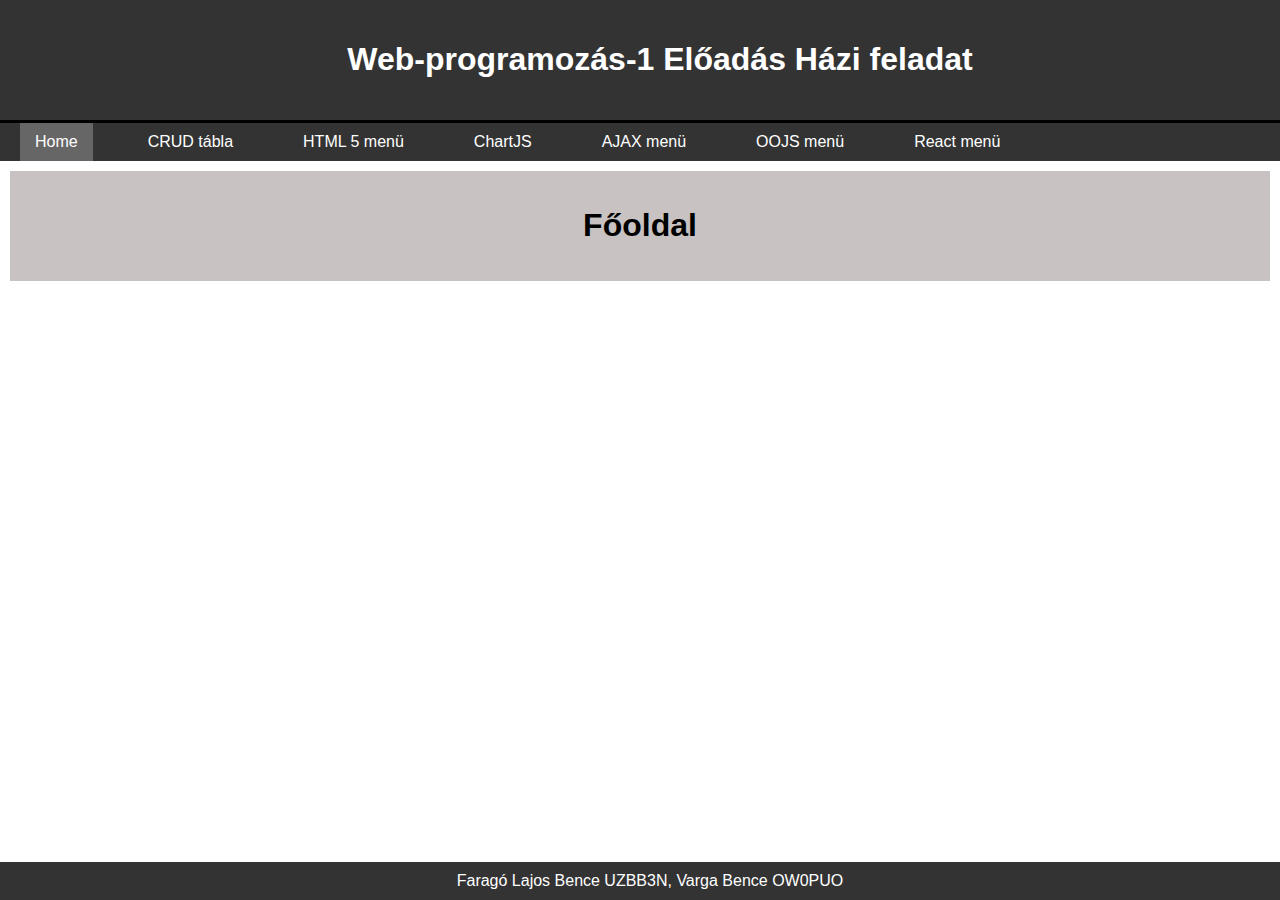
<file: web1_előadás/index.html>
<!DOCTYPE html>
<html lang="HU">
<head>
    <meta charset="UTF-8">
    <meta name="viewport" content="width=device-width, initial-scale=1.0">
    <title>Beadandó</title>
     <link rel="stylesheet" href="style.css">
</head>
<body>
    <header>
        <h1 class="header">Web-programozás-1 Előadás Házi feladat</h1>
    </header>
    <nav class="menu">
        <ul>
            <li><a class="active" href="/index.html">Home</a></li>
            <li><a href="/oldal1.html">CRUD tábla</a></li>
            <li><a href="/html5menu/ws.html">HTML 5 menü</a></li>
            <li><a href="/chartjs.html">ChartJS</a></li>
            <li><a href="AJAXmenu/ajax.html">AJAX menü</a></li>
            <li><a href="/oojs.html">OOJS menü</a></li>
            <li><a href="/react">React menü</a></li>
        </ul>
    </nav>
    <aside>
        <h1>Főoldal</h1>
    </aside>
    <div class="content">
        <article>
            <p></p>
        </article>
        <article>
            <p></p>
        </article>
    </div>
   
    <footer>
        Faragó Lajos Bence UZBB3N, Varga Bence OW0PUO
    </footer>
</body>
</html>
</file>
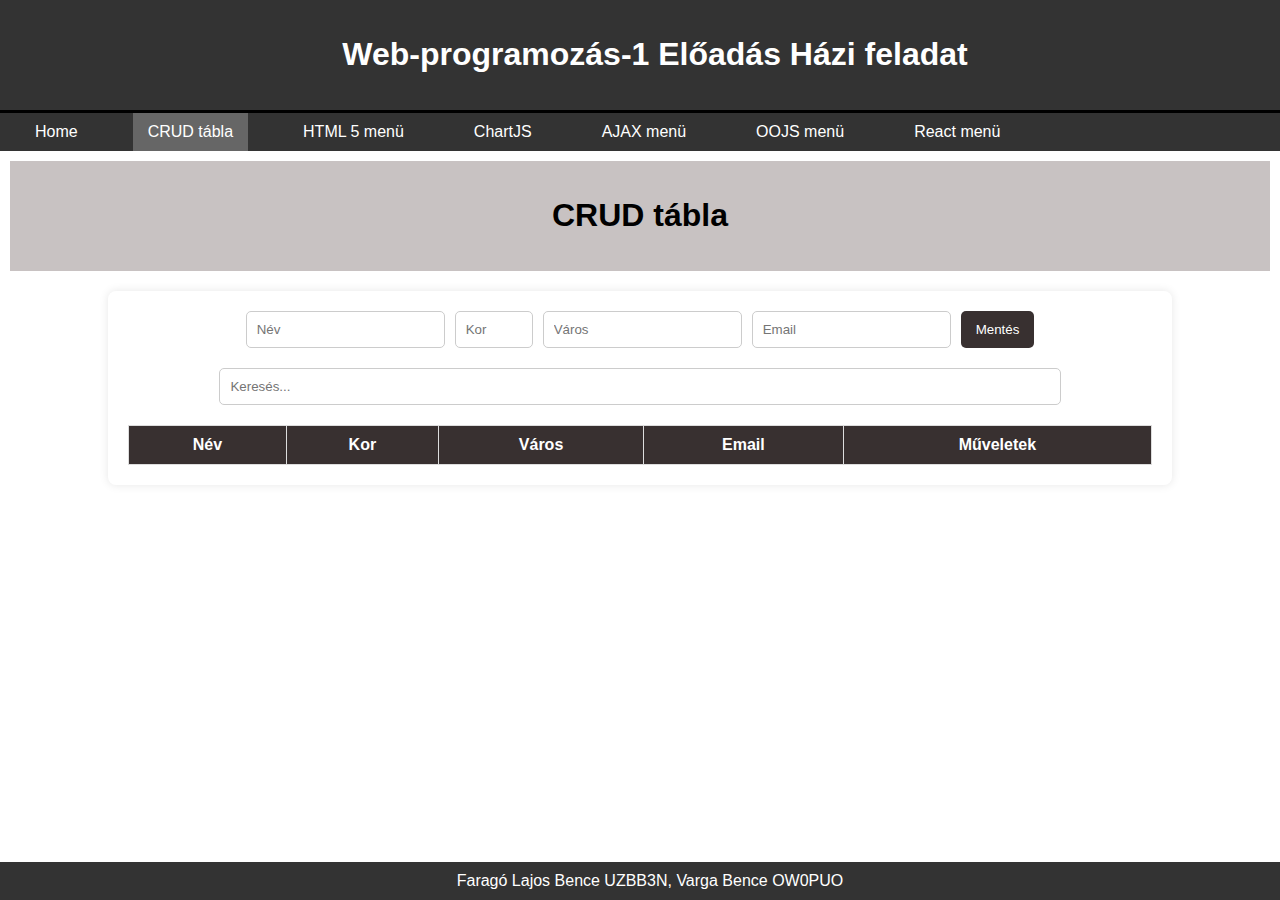
<file: web1_előadás/oldal1.html>
<!DOCTYPE html>
<html lang="hu">
<head>
    <meta charset="UTF-8">
    <meta name="viewport" content="width=device-width, initial-scale=1.0">
    <title>Beadandó</title>
    <link rel="stylesheet" href="style2.css">
</head>
<body>
    <header>
        <h1 class="header">Web-programozás-1 Előadás Házi feladat</h1>
    </header>
    <nav class="menu">
        <ul>
            <li><a href="index.html">Home</a></li>
            <li><a class="active" href="oldal1.html">CRUD tábla</a></li>
            <li><a href="html5menu/ws.html">HTML 5 menü</a></li>
            <li><a href="/chartjs.html">ChartJS</a></li>
            <li><a href="AJAXmenu/ajax.html">AJAX menü</a></li>
            <li><a href="/oojs.html">OOJS menü</a></li>
            <li><a href="/react">React menü</a></li>
        </ul>
    </nav>

    <aside>
        <h1>CRUD tábla</h1>
    </aside>

    <main>
        <form id="crud-form">
            <input type="text" id="name" placeholder="Név" required>
            <input type="number" id="age" placeholder="Kor" min="1" max="120" required>
            <input type="text" id="city" placeholder="Város" required>
            <input type="email" id="email" placeholder="Email" required>
            <button type="submit">Mentés</button>
        </form>

        <input type="text" id="search" placeholder="Keresés...">

        <table>
            <thead>
                <tr>
                    <th onclick="sortTable('name')">Név</th>
                    <th onclick="sortTable('age')">Kor</th>
                    <th onclick="sortTable('city')">Város</th>
                    <th onclick="sortTable('email')">Email</th>
                    <th>Műveletek</th>
                </tr>
            </thead>
            <tbody id="table-body">
                
            </tbody>
        </table>
    </main>

    <script src="javasrcipt/tabla.js"></script>

    <footer>
        Faragó Lajos Bence UZBB3N, Varga Bence OW0PUO
    </footer>
</body>
</html>
</file>
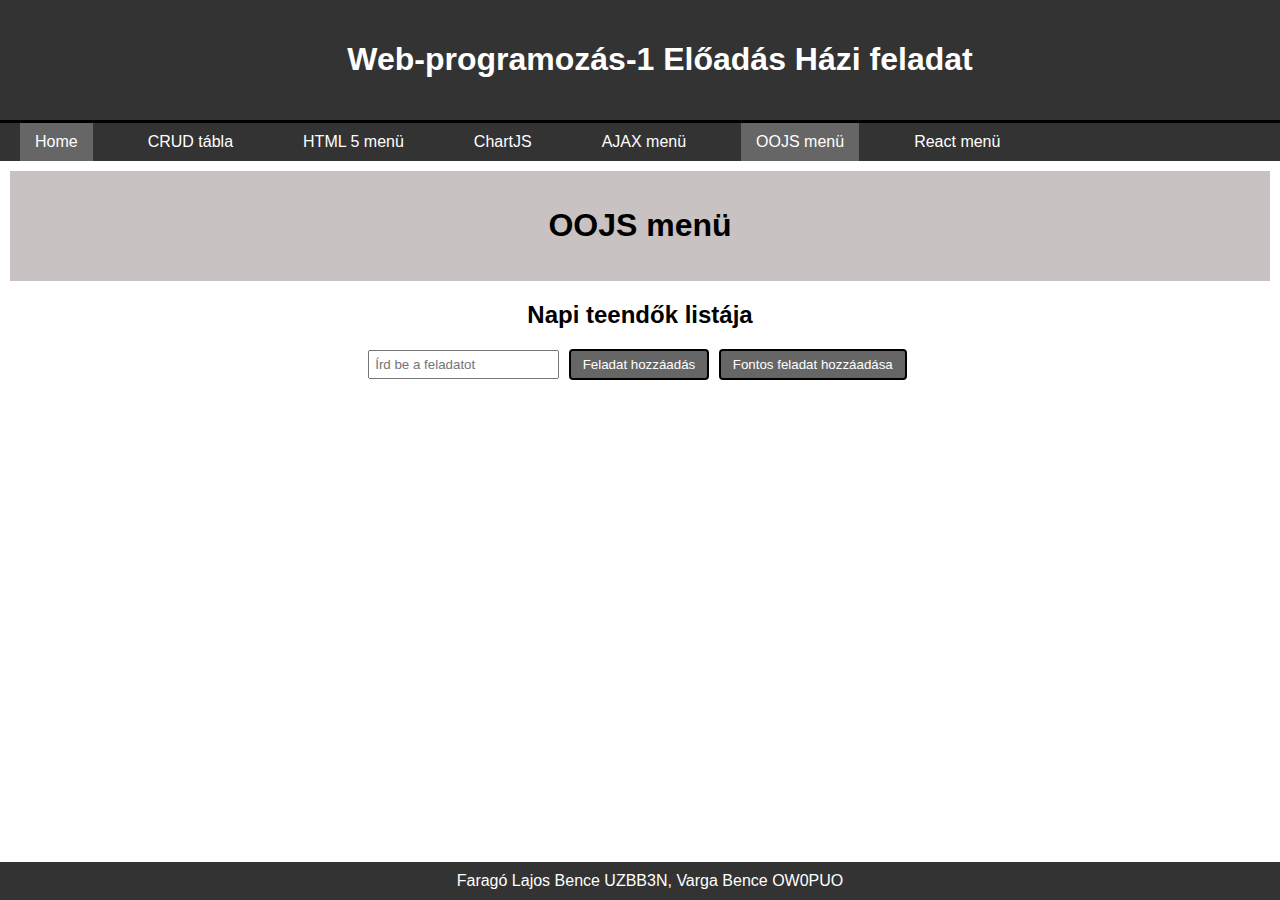
<file: web1_előadás/oojs.html>
<!DOCTYPE html>
<html lang="HU">
<head>
    <meta charset="UTF-8">
    <meta name="viewport" content="width=device-width, initial-scale=1.0">
    <title>Beadandó</title>
     <link rel="stylesheet" href="style.css">
</head>
<body>
    <header>
        <h1 class="header">Web-programozás-1 Előadás Házi feladat</h1>
    </header>
    <nav class="menu">
        <ul>
            <li><a class="active" href="/index.html">Home</a></li>
            <li><a href="/oldal1.html">CRUD tábla</a></li>
            <li><a href="/html5menu/ws.html">HTML 5 menü</a></li>
            <li><a href="/chartjs.html">ChartJS</a></li>
            <li><a href="AJAXmenu/ajax.html">AJAX menü</a></li>
            <li><a class="active" href="/oojs.html">OOJS menü</a></li>
            <li><a href="/react">React menü</a></li>
        </ul>
    </nav>
    <aside>
        <h1>OOJS menü</h1>
    </aside>
    <div class="oojscontent">
        <h2>Napi teendők listája</h2>
        <input type="text" id="taskInput" placeholder="Írd be a feladatot">
        <button id="addTask">Feladat hozzáadás</button>
        <button id="addImportantTask">Fontos feladat hozzáadása</button>
      
        <div id="taskContainer"></div>
    </div>
   
    <footer>
        Faragó Lajos Bence UZBB3N, Varga Bence OW0PUO
    </footer>
    <script src="/web1_előadás/javasrcipt/oojs.js"></script>
</body>
</html>
</file>
<file: web1_előadás/style.css>
h1.header {
    text-align: center;
}

body {
    font-family: Arial, sans-serif;
    margin: 0;
    padding: 0;
    text-align: center;
}

header {
    background-color: #333;
    color: white;
    padding: 20px;
    text-align: center;
    width: 100%;
}

nav ul {
    list-style: none;
    padding: 0;
    display: flex;
    background-color: #333;
    width: 100%;
    justify-content: left;
    margin: 0;
}

nav ul li {
    margin: 0 20px;
}

nav ul li a {
    text-decoration: none;
    color: white;
    padding: 10px 15px;
    display: block;
}

nav ul li a.active,
nav ul li a.hover {
    background-color: #666;
}

aside {
    background-color: #8b7f7f7a;
    padding: 15px;
    margin: 10px;
}

.content {
    width: 70%;
    padding: 20px;
    margin: 10px;
    text-align: left;
}

footer {
    background-color: #333;
    color: white;
    text-align: center;
    padding: 10px;
    width: 100%;
    position: fixed;
    bottom: 0;
}

p {
    text-align: left;
    margin-left: 20px;
    font-family: Arial, Helvetica, sans-serif;
    font-size: 15px;
}

.menu {
    border-style: solid;
    border-top-width: 3px;
    border-left-width: 0px;
    border-right-width: 0px;
    border-bottom-width: 0px;
}

#kepkeret {
    margin-left: 40px;
    width: 500px;
    height: 500px;
    padding: 5px;
    border: 2px solid #333;
    float: left;
}

#mozgathato {
    width: 500px;
    height: 500px;
    float: right;
}

canvas {
    display: block;
    margin: 0 auto;
    background-color: #eee;
  }

#chartcontent
{
    width: 70%;
    padding: 50px;
    margin-left: auto;
    margin-right: auto;
    text-align: center;
}

.oojsclass
{
    margin: auto;
}
.task {
    background-color: #f0f0f0;
    padding: 10px;
    margin-bottom: 8px;
    border-radius: 5px;
    display: flex;
    justify-content: space-between;
    align-items: center;
  }

  .task.done {
    background-color: #d4ffd4;
    text-decoration: line-through;
  }

  .important {
    background-color: #ffdddd;
    border-left: 5px solid red;
  }

  input, button {
    padding: 5px;
    margin-right: 5px;
  }

  .btn-group button {
    margin-left: 5px;
  }


form#dataForm {
    margin: 20px 0;
    padding: 15px;
    background-color: #f9f9f9;
    border: 2px solid #ccc;
    border-radius: 8px;
    display: inline-block;
    text-align: left;
}

form#dataForm input {
    margin: 5px 10px 10px 0;
    padding: 8px;
    border: 1px solid #ccc;
    border-radius: 4px;
    width: 180px;
}

form#dataForm button {
    padding: 8px 15px;
    margin-top: 10px;
    border: none;
    border-radius: 5px;
    background-color: #333;
    color: white;
    cursor: pointer;
    transition: background-color 0.3s ease;
}

form#dataForm button:hover {
    background-color: #666;
}

table {
    width: 100%;
    border-collapse: collapse;
    margin-top: 20px;
}

table th, table td {
    padding: 12px;
    border: 1px solid #ccc;
    text-align: center;
}

table th {
    background-color: #333;
    color: white;
}

table tr:nth-child(even) {
    background-color: #f2f2f2;
}

table tr:hover {
    background-color: #eaeaea;
}

button[data-edit], button[data-delete] {
    padding: 5px 10px;
    margin: 2px;
    border: none;
    border-radius: 4px;
    cursor: pointer;
}

button[data-edit] {
    background-color: #4CAF50;
    color: white;
}

button[data-delete] {
    background-color: #f44336;
    color: white;
}

button[data-edit]:hover {
    background-color: #45a049;
}

button[data-delete]:hover {
    background-color: #d32f2f;
}


@media screen and (max-width: 768px) {
    .content, #kepkeret, #mozgathato {
        width: 100%;
        float: none;
    }

    form#dataForm input {
        width: 90%;
    }
}

.mainSect {
    padding: 20px;
    background-color: white;
    width: 80%;
    margin: 20px auto;
    box-shadow: 0 0 10px rgba(0,0,0,0.1);
    border-radius: 8px;
}

#status {
    background-color: #eef;
    padding: 10px 15px;
    margin-bottom: 15px;
    border-left: 5px solid #337ab7;
    font-size: 16px;
    text-align: left;
    border-radius: 4px;
}

#status strong {
    color: #2a4d7a;
}

table {
    width: 100%;
    border-collapse: collapse;
    margin-top: 10px;
}

table th, table td {
    border: 1px solid #ddd;
    padding: 10px;
    text-align: center;
}

table th {
    background-color: #333;
    color: white;
}

table tr:nth-child(even) {
    background-color: #f9f9f9;
}

table tr:hover {
    background-color: #f1f1f1;
}

button {
    padding: 6px 12px;
    border: none;
    border-radius: 4px;
    background-color: #666;
    border: 2px solid black;
    color: white;
    cursor: pointer;
}

button:hover {
    background-color: #286090;
}

#addUser {
    width: 80%;
    margin: 20px auto;
    background-color: white;
    padding: 20px;
    box-shadow: 0 0 10px rgba(0,0,0,0.1);
    border-radius: 8px;
}

form input, form button {
    margin: 5px;
    padding: 8px;
    font-size: 14px;
}

form input {
    width: 180px;
}

#cancelBtn {
    background-color: #999;
}

#cancelBtn:hover {
    background-color: #666;
}
</file>
<file: web1_előadás/style2.css>
body {
    font-family: Arial, sans-serif;
    margin: 0;
    padding: 0;
    text-align: center;
}

header {
    background-color: #333;
    color: white;
    padding: 15px;
    text-align: center;
    width: 100%;
}

main {
    width: 80%;
    margin: 20px auto;
    background: white;
    padding: 20px;
    box-shadow: 0px 0px 10px rgba(0, 0, 0, 0.1);
    border-radius: 8px;
}

aside {
    background-color: #8b7f7f7a;
    padding: 15px;
    margin: 10px;
}

nav ul {
    list-style: none;
    padding: 0;
    display: flex;
    background-color: #333;
    width: 100%;
    justify-content: left;
    margin: 0;
}
nav ul li {
    margin: 0 20px;
}
nav ul li a {
    text-decoration: none;
    color: white;
    padding: 10px 15px;
    display: block;
}
nav ul li a.active, nav ul li a.hover {
    background-color: #666;
}

form {
    display: flex;
    flex-wrap: wrap;
    gap: 10px;
    justify-content: center;
    margin-bottom: 20px;
}

form input {
    padding: 10px;
    border: 1px solid #ccc;
    border-radius: 5px;
}

form button {
    background-color: #383030;
    color: white;
    border: none;
    padding: 10px 15px;
    border-radius: 5px;
    cursor: pointer;
}

#search {
    width: 80%;
    padding: 10px;
    margin-bottom: 10px;
    border: 1px solid #ccc;
    border-radius: 5px;
}

table {
    width: 100%;
    border-collapse: collapse;
    margin-top: 10px;
}

table th, table td {
    border: 1px solid #ddd;
    padding: 10px;
    text-align: center;
}

table th {
    background-color: #383030;
    color: white;
    cursor: pointer;
}


button {
    border: none;
    padding: 5px 10px;
    cursor: pointer;
}

button:hover {
    opacity: 0.8;
}

button:nth-child(1) {
    background-color: #f0ad4e;
    color: white;
}

button:nth-child(2) {
    background-color: #d9534f;
    color: white;
}

footer {
    background-color: #333;
    color: white;
    text-align: center;
    padding: 10px;
    width: 100%;
    position: absolute;
    bottom: 0;
}
.menu{
    border-style: solid;
    border-top-width: 3px;
    border-left-width: 0px;
    border-right-width: 0px;
    border-bottom-width: 0px;
}
</file>
